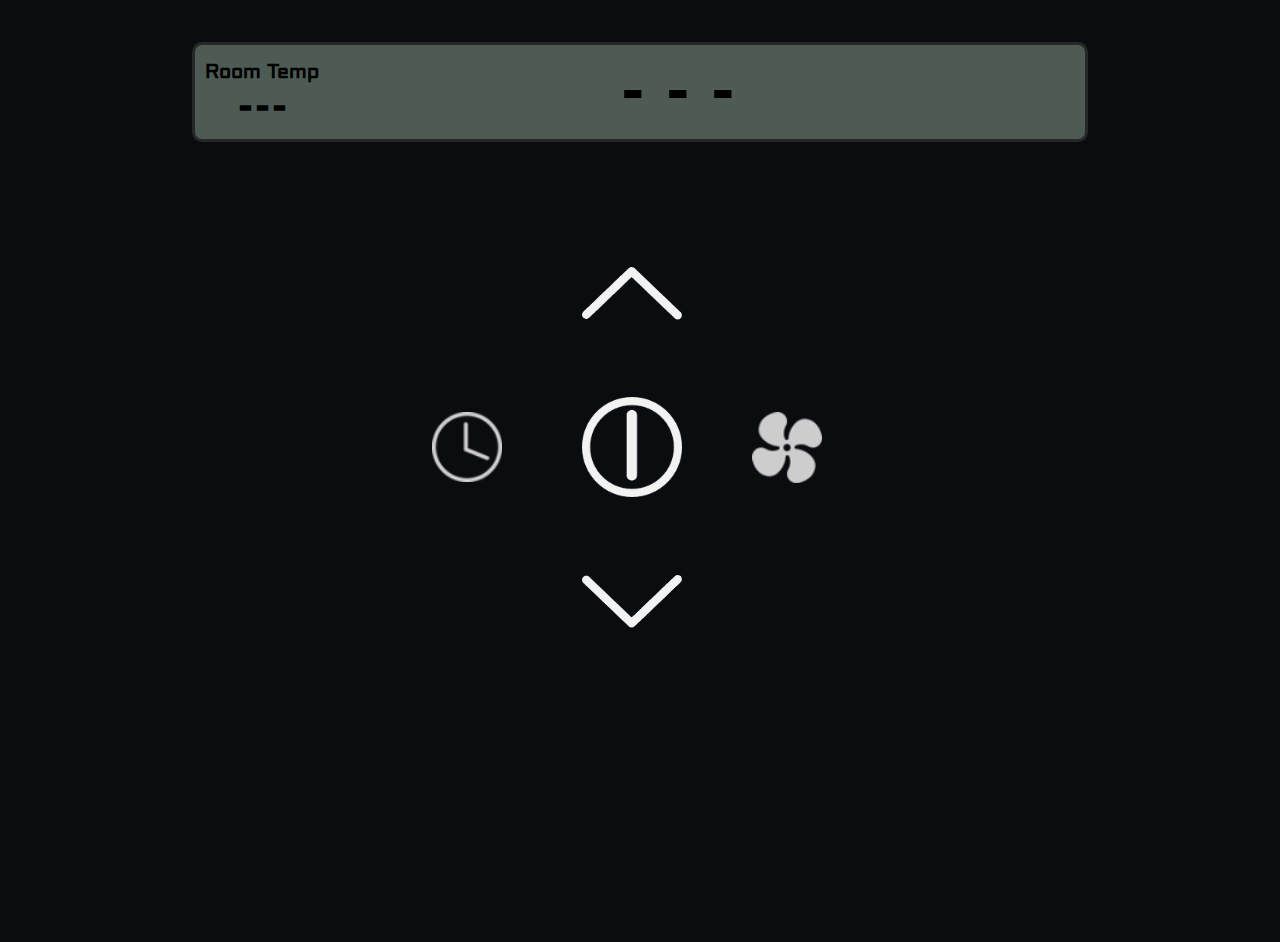
<file: index.html>
<!DOCTYPE html>
<html lang="en">
    <head>
	<title>DevLayer</title>
        <meta charset="utf-8">
        <meta http-equiv="X-UA-Compatible" content="IE=edge">
        <meta name="description" content="">
        <meta name="author" content="">
        <title>New page</title>
        <link rel="stylesheet" href="css/reset.css">
        <link href="css/style.css" rel="stylesheet">
        <link rel="stylesheet" href="https://fonts.googleapis.com/css?family=Aldrich&display=swap">
    </head>
    <body>
        <section id="displaySection" style="border-radius: 10px; border: 3px solid #282828; margin-right: 15%; margin-left: 15%; background-color: rgba(94, 109, 101, 0.82); display: grid; grid-template-columns: 0fr 1fr; grid-template-rows: 32px 61px; grid-template-areas: 'RT1 ST1' 'RT2 ST2'; min-height: 100px; max-height: 100px; text-align: center; color: #ffffff;">
            <h3 style="margin-top: 15px; white-space: nowrap; margin-left: 10px; font-family: 'Aldrich', sans-serif; font-size: 20px; color: #000000;">Room Temp</h3>
            <h2 id="miniDisplay"style="grid-area: RT2; margin-top: 5px; font-family: 'Aldrich', sans-serif; text-align: center; font-size: 43px; margin-left: 10px; color: #000000;">---</h2>
            <h2 id="mainDisplay" style="font-family: 'Aldrich', sans-serif; margin-left: -6.284%; font-size: 65px; margin-top: 10px; color: #000000;">- - -</h2>
        </section>
        <section style="display: grid; grid-template-columns: 1fr 0fr 1fr; grid-template-rows: 130px 110px 90px; max-width: 276px; text-align: center; margin-left: auto; margin-right: auto; margin-top: 120px;">
            <img onclick="fanOn()"src="images/Fan.png" style="grid-area: 2 / 3 / 3 / 4; width: 70px; margin-left: 10px; margin-top: 20px;"/>
            <img onclick="timeDialog()" src="images/Time.png" style="grid-area:2 / 1 / 3 / 2;"/>
            <img onclick="powerOn()" src="images/PWR.png" style="grid-area: 2 / 2 / 3 / 3; width: 100px; margin-right: 60px; margin-left: 50px; margin-top: 5px;"/>
	    <img onclick="changeTemp(-1)" src="images/Down.png" style="grid-area: 3 / 2 / 4 / 3; width: 100px; margin-top: 73px; margin-left: 50px; margin-right: 30px;"/>
	    <img onclick="changeTemp(1)" src="images/UP.png" style="grid-area: 1 / 2 / 2 / 3; width: 100px; margin-top: 5px; margin-left: 50px;"/>
        </section>
        <section id="timePrompt" style="z-index: 10; position: relative; top: -295px; width: 100%; height: 384px; background-color: #1e1a2b; display: none; text-align: center; grid-template-columns: 1fr; grid-template-rows: 100px 100px 100px; margin-top: -49px;">
            <h2 style="padding-top: 24px; color: #e9e9e9;">Enter Time&nbsp;</h2>
            <div style="width: 350px; margin-left: auto; margin-right: auto;">
                <input type="time" id="UTI" name="UTI" style="width: 200px; height: 50px; margin-top: 27px;">
            </div>
            <div style="width: 350px; margin-left: auto; margin-right: auto; margin-top: 9px;">
		<button onclick="setTime()" id="subtime" style="width: 150px; height: 50px; margin-top: 34px;">OK</button>
                <button onclick="resetTime()" id="cancel" style="width: 150px; height: 50px; margin-top: 34px;">Cancel</button>
            </div>
        </section>

<script>
var delayMinutes = 0;
var stateCode="";
getCode();

 	

function sendRequest(req) {
   var xhttp = new XMLHttpRequest();
   xhttp.open("POST", "https://c1hcy535.caspio.com/dp/441db000eb52620436624f06b2c1", true); 
   xhttp.setRequestHeader("Content-Type", "application/x-www-form-urlencoded");
   var data="cbUniqueFormId=_379f2c0336ad2e&AppKey=441db000eb52620436624f06b2c1&PrevPageID=3&cbPageType=Insert&ClientQueryString=&pathname=&Mod0InsertRecord=1&Mod0InsertRecordPageID=3&cbAP=Caspio&InsertRecordCode=~C"+ req+ "&Submit=Submit";
   xhttp.send(data);
}

function fanOn(){
if (stateCode.slice(1,3)!=88){
	stateCode="188";
	var q=delayMinutes+1000;
	q=q.toString();
	sendRequest("FXX"+q.slice(1)+stateCode);
	getCode();
}else{
	stateCode="127";
	var q=delayMinutes+1000;
	q=q.toString();
	sendRequest("S27"+q.slice(1)+stateCode);
	getCode();
}

}
function powerOn(){
if (stateCode.slice(0,1)=="0"){
	stateCode="127";
	var q=delayMinutes+1000;
	q=q.toString();
	sendRequest("P27"+q.slice(1)+stateCode);
}else{
	stateCode="000";
	var q=delayMinutes+1000;
	q=q.toString();
	sendRequest("P27"+q.slice(1)+stateCode);
}
getCode();
}


function changeTemp(inc){
if ((parseInt(stateCode)+inc)> 123 && (parseInt(stateCode)+inc)< 129){
stateCode=parseInt(stateCode)+inc;
stateCode=stateCode.toString()
var mainDisp=document.getElementById("mainDisplay");
mainDisp.innerText=stateCode.slice(1);
var q=delayMinutes+1000;
q=q.toString();
sendRequest("S" +stateCode.slice(1)+q.slice(1)+stateCode);
}
}
function timeDialog() { document.getElementById("timePrompt").style.display = "grid";}
function resetTime() { 
document.getElementById("timePrompt").style.display = "none";
delayMinutes = 0;
}
function setTime() { 
	var now = new Date();	
	document.getElementById("timePrompt").style.display = "none";
	timeinput=document.getElementById("UTI").value.split(':');
	if ( parseInt(timeinput[0]) < now.getHours() ){ timeinput[0]=parseInt(timeinput[0]) + 24; }
	var minutes = (parseInt(timeinput[0])-now.getHours())*60+(parseInt(timeinput[1])-now.getMinutes());
	if ( !(minutes >0) ){ minutes =0; }
	delayMinutes=minutes;
	}
function getCode(){
	var xmlHttp = new XMLHttpRequest();
	xmlHttp.open( "GET", "https://c1hcy535.caspio.com/dp/441db000db181ad58c964df0ad85?cbqe=[base64]&cbEmbedTimeStamp=1664541762095", false );
	xmlHttp.send( null );
	var indx = xmlHttp.responseText.search("~")+8;
	stateCode= xmlHttp.responseText.slice(indx , indx +3);
	var mainDisp=document.getElementById("mainDisplay");
	var dispSect=document.getElementById("displaySection");
	if (stateCode.slice(0 , 1)==1){
		mainDisp.innerText=stateCode.slice(1) + "°C" ;
		dispSect.style.backgroundColor = "rgba(3, 117, 56, 0.82)";
		if (stateCode.slice(1 , 3)==88){mainDisp.innerText="FAN";}
	} else {
		mainDisp.innerText="- - -";
		dispSect.style.backgroundColor = "rgba(94, 109, 101, 0.82)";
	}
	var xmlHttp2 = new XMLHttpRequest();
	xmlHttp2.open( "GET", "https://c1hcy535.caspio.com/dp/441db000f7450a740a4f408a93d6?cbqe=[base64]&cbEmbedTimeStamp=1666391270767", false );
	xmlHttp2.send( null );
	var indx2 = xmlHttp2.responseText.search("~")+1;
	tempr= xmlHttp2.responseText.slice(indx2 , indx2 +2);
	var miniDisp=document.getElementById("miniDisplay");
	miniDisp.innerText=tempr + "°C";
}
</script>

    </body>
</html>
</file>
<file: css/style.css>

</file>
